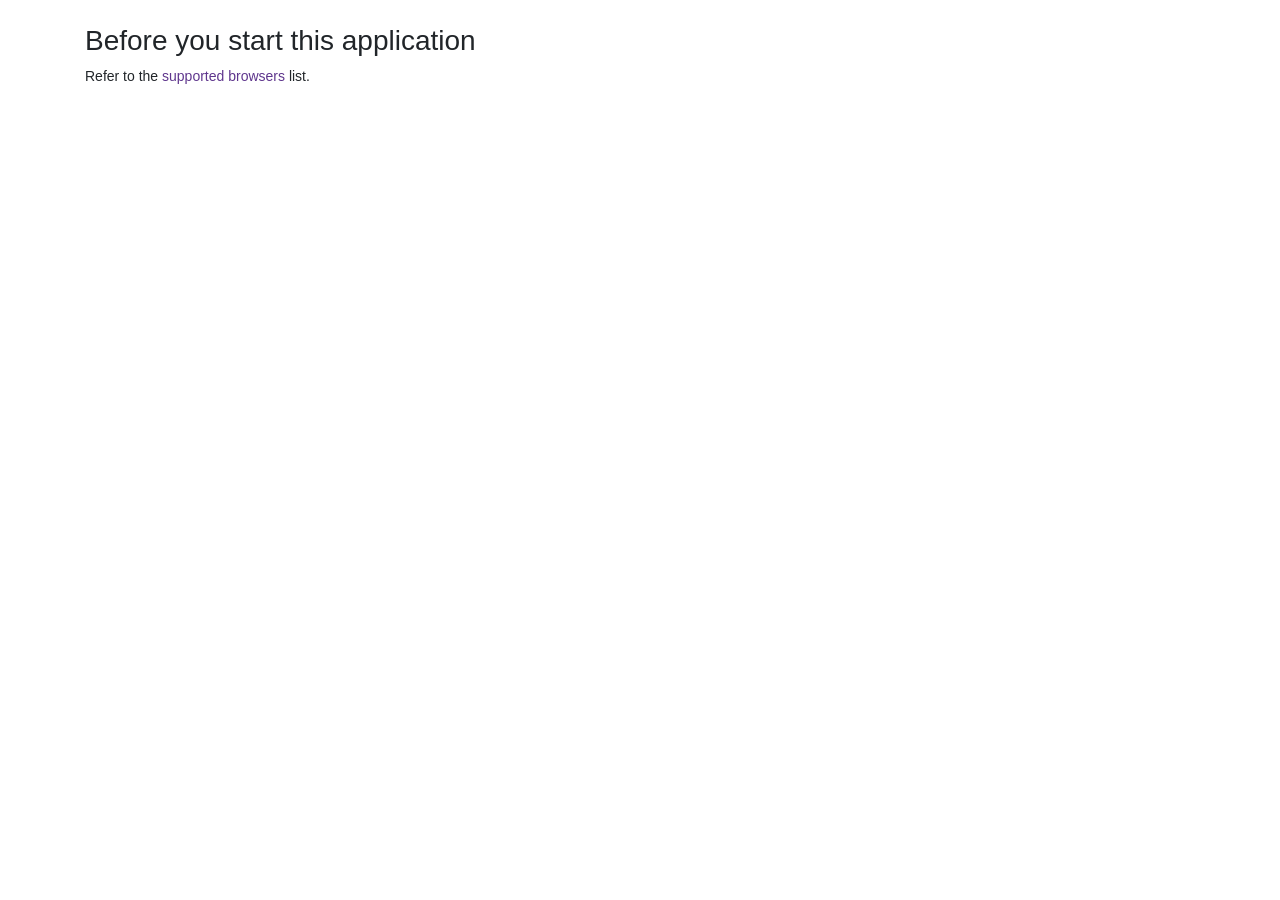
<file: TheCurseOfKnowledge.Blazor.DevEx/readme.html>
<html lang="en">
<head>
    <link rel="stylesheet" href="wwwroot/css/blazing berry/bootstrap.min.css">
</head>
<body>
    <div class="container" style="padding-top: 24px;">
        <h2>Before you start this application</h2>
        <p>Refer to the <a href="https://docs.devexpress.com/Blazor/401588/common-concepts/supported-browsers" target="_blank">supported browsers</a> list.</p>
    </div>
</body>
</html>
</file>
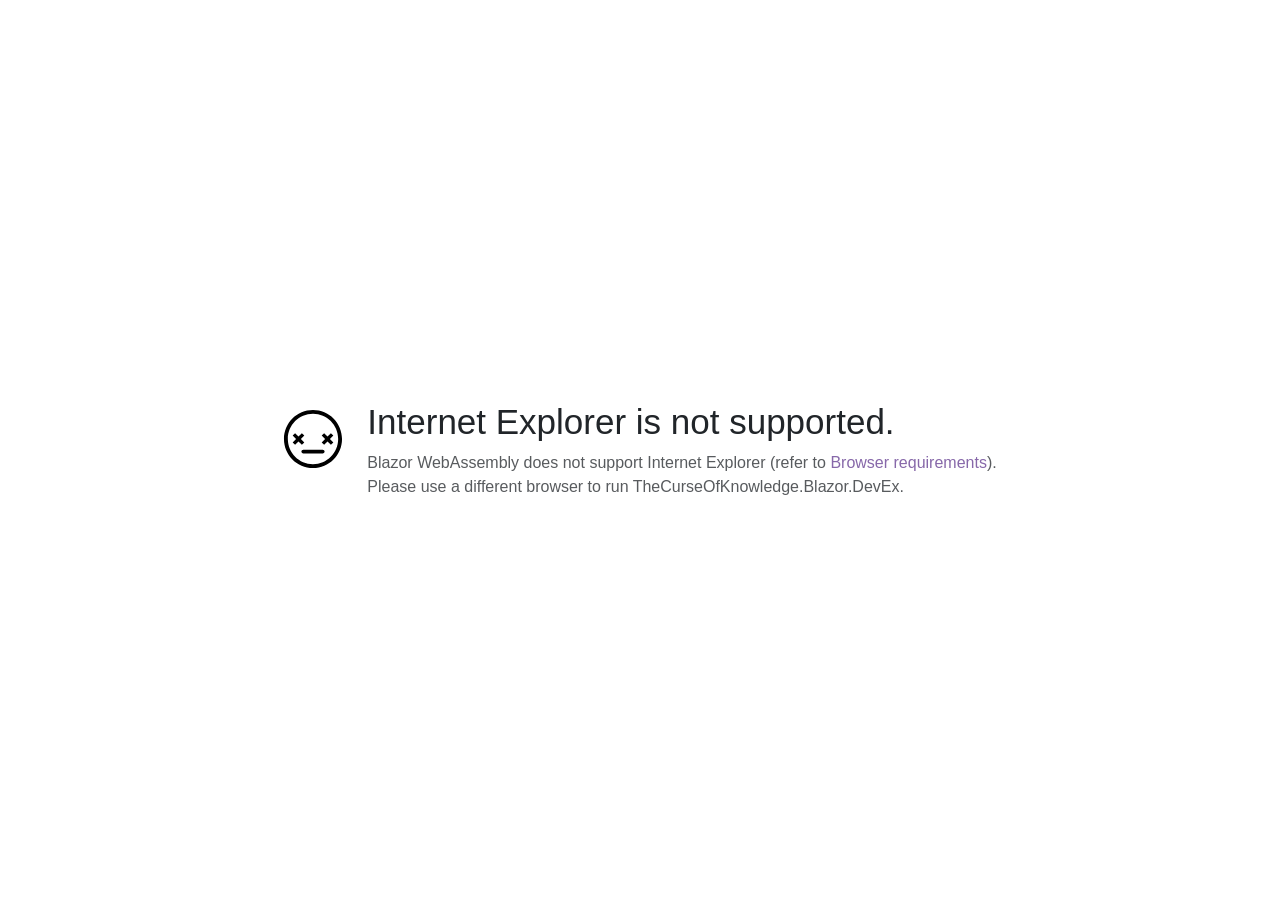
<file: TheCurseOfKnowledge.Blazor.DevEx/wwwroot/ieNotSupported.html>
﻿<!DOCTYPE html>
<html>
<head>
    <link rel="stylesheet" href="css/blazing berry/bootstrap.min.css">
</head>
<body>
    <div class="d-flex flex-column justify-content-center align-items-center vh-100">
        <div class="d-flex">
            <img class="mt-2 mr-4" src="images/sad.svg" width="60" height="60" />
            <div>
                <div class="h1">Internet Explorer is not supported.</div>
                <p style="font-size: 1rem; opacity: 0.75;" class="m-0">Blazor WebAssembly does not support Internet Explorer (refer to <a target="_blank" href="https://docs.microsoft.com/en-us/aspnet/core/blazor/supported-platforms?view=aspnetcore-3.1#browser-requirements">Browser requirements</a>).<br />Please use a different browser to run TheCurseOfKnowledge.Blazor.DevEx.</p>
            </div>
        </div>
    </div>
</body>
</html>
</file>
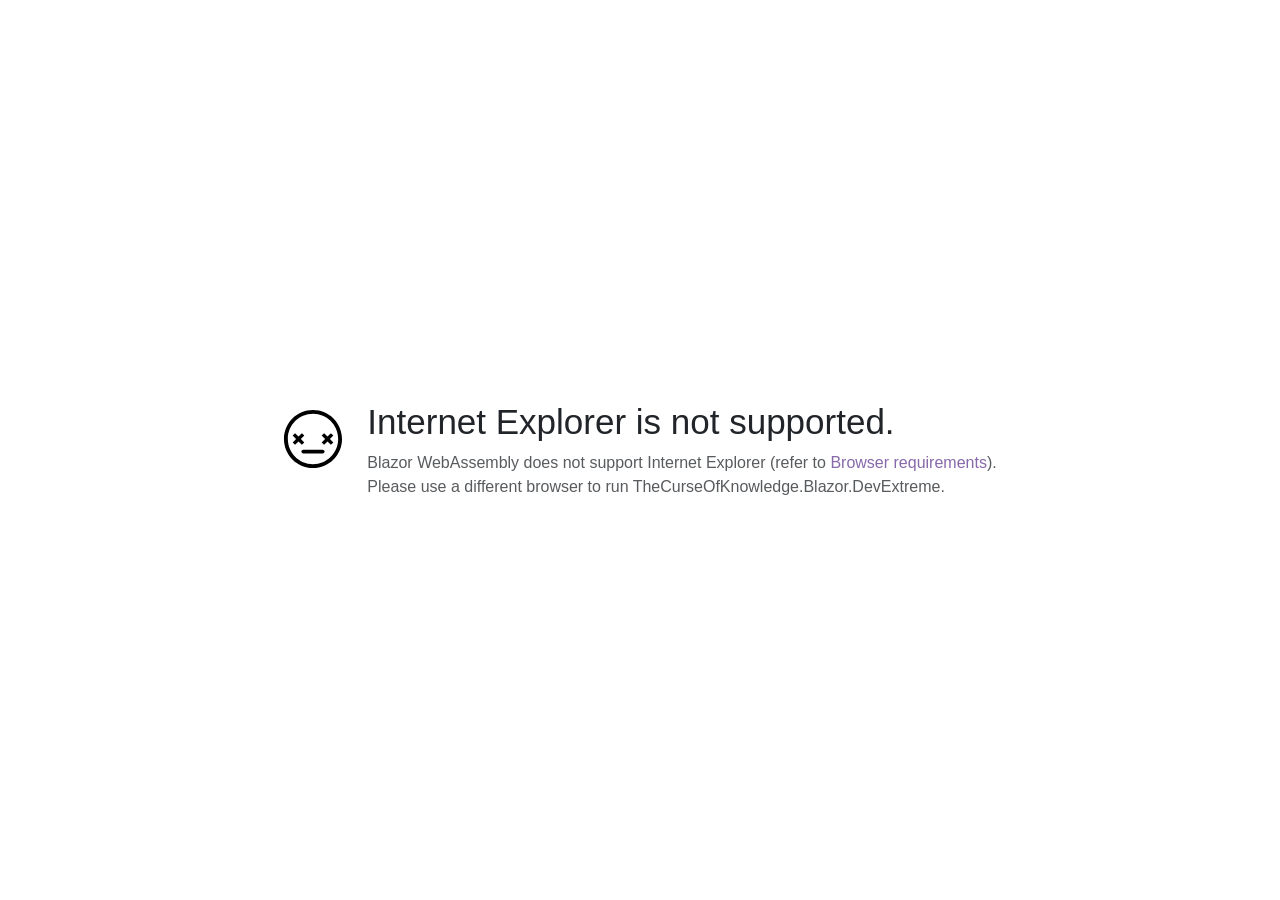
<file: TheCurseOfKnowledge.Blazor.DevExtreme/wwwroot/ieNotSupported.html>
﻿<!DOCTYPE html>
<html>
<head>
    <link rel="stylesheet" href="css/blazing berry/bootstrap.min.css">
</head>
<body>
    <div class="d-flex flex-column justify-content-center align-items-center vh-100">
        <div class="d-flex">
            <img class="mt-2 mr-4" src="images/sad.svg" width="60" height="60" />
            <div>
                <div class="h1">Internet Explorer is not supported.</div>
                <p style="font-size: 1rem; opacity: 0.75;" class="m-0">Blazor WebAssembly does not support Internet Explorer (refer to <a target="_blank" href="https://docs.microsoft.com/en-us/aspnet/core/blazor/supported-platforms?view=aspnetcore-3.1#browser-requirements">Browser requirements</a>).<br />Please use a different browser to run TheCurseOfKnowledge.Blazor.DevExtreme.</p>
            </div>
        </div>
    </div>
</body>
</html>
</file>
